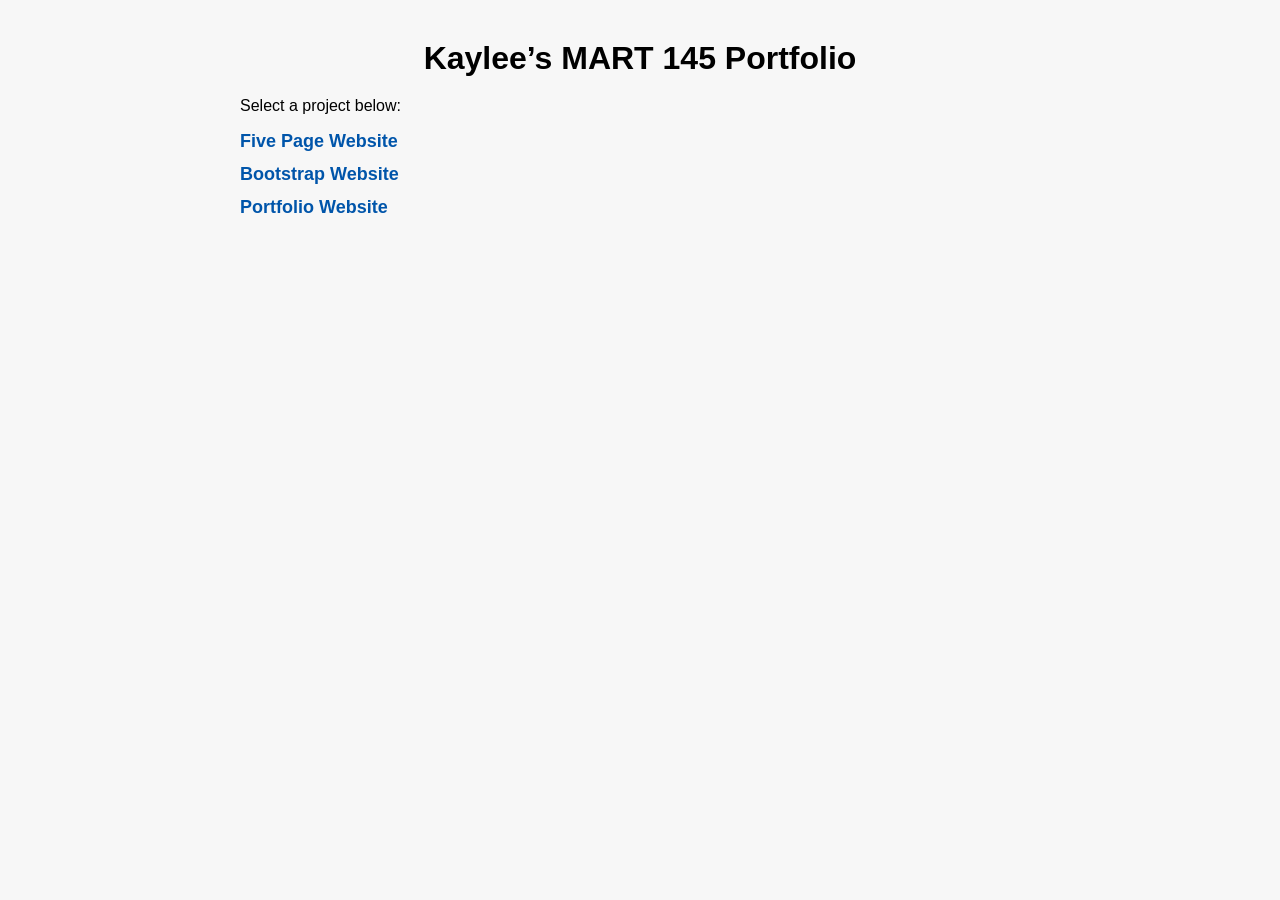
<file: repository/index.html>
<!DOCTYPE html>
<html lang="en">
<head>
  <meta charset="UTF-8">
  <title>Kaylee’s MART 145 Portfolio</title>
  <style>
    body {
      font-family: Arial, sans-serif;
      max-width: 800px;
      margin: 40px auto;
      padding: 0 20px;
      background: #f7f7f7;
    }
    h1 {
      text-align: center;
      margin-bottom: 20px;
    }
    ul {
      list-style: none;
      padding: 0;
    }
    li {
      margin: 12px 0;
    }
    a {
      text-decoration: none;
      color: #0055aa;
      font-size: 18px;
      font-weight: bold;
    }
    a:hover {
      text-decoration: underline;
    }
  </style>
</head>
<body>
  <h1>Kaylee’s MART 145 Portfolio</h1>
  <p>Select a project below:</p>

  <ul>
    <li><a href="fivepagews/index.html">Five Page Website</a></li>
    <li><a href="bootstrapws/index.html">Bootstrap Website</a></li>
    <li><a href="portfolio/index.html">Portfolio Website</a></li>
  </ul>
</body>
</html>
</file>
